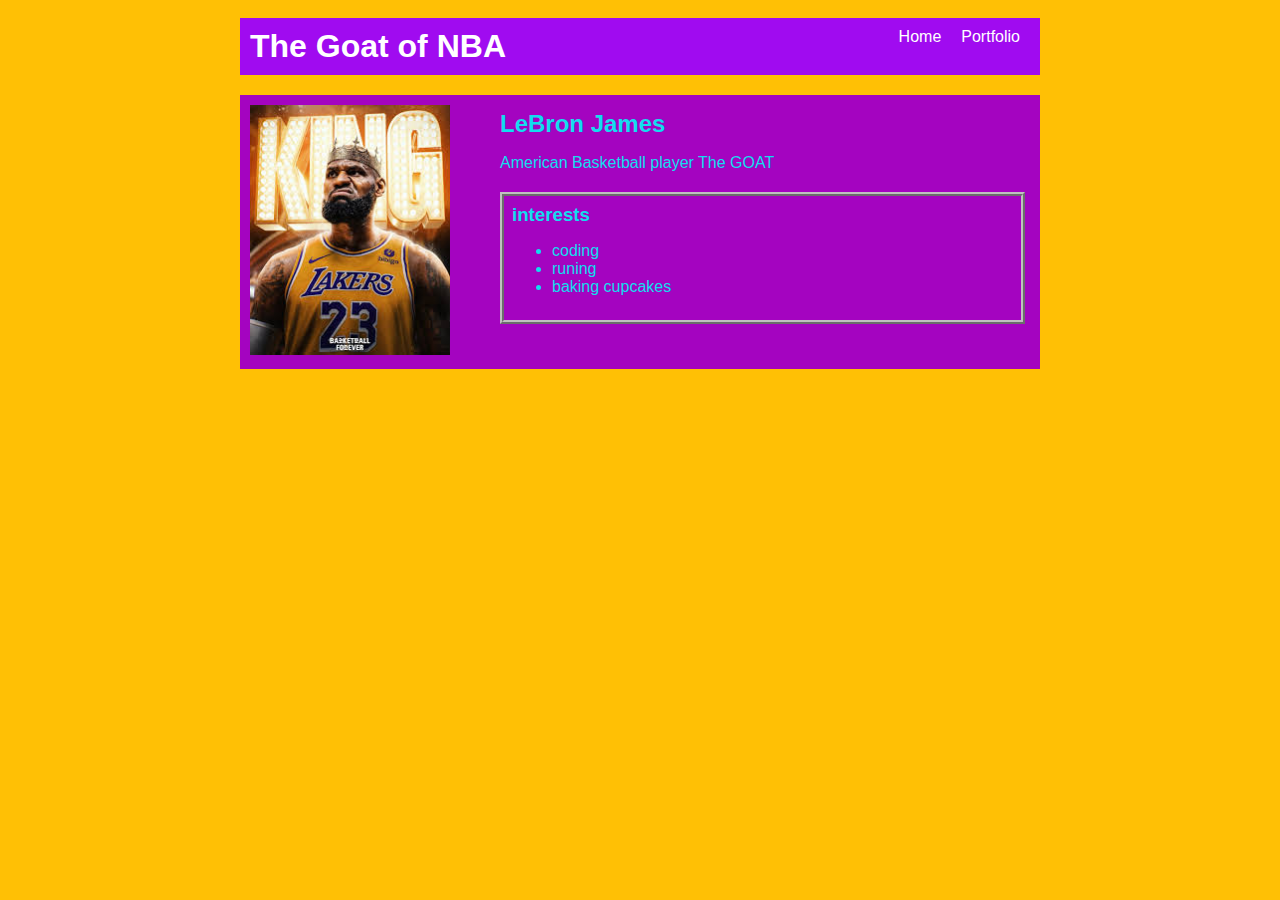
<file: index.html>
<!DOCTYPE html>
<html>
  <head>
    <title>4TH BLOCK👺🤖</title>
    <link rel="stylesheet" href="style.css" />
  </head>

  <body>
    <!-- All content goes here -->
    <div id="all-contents">
      <nav>
        <h1>The Goat of NBA</h1>

        <ul id="nav-ul">
          <li class="nav-li">
            <a href="index.html">Home</a>
          </li>
          <li class="nav-li">
            <a href="portfolio.html">Portfolio</a>
          </li>
        </ul>
      </nav>

      <main>
        <!-- Sidebar section -->
        <div class="sidebar">
          <img class="sidebar-img" src="lj.jpeg" />
        </div>

        <!-- Content section -->
        <div class="content">
          <h2>LeBron James</h2>
          <p>American Basketball player The GOAT</p>
          <div id="interests">
            <h3>interests</h3>
            <ul>
              <li>coding</li>
              <li>runing</li>
              <li>baking cupcakes</li>
            </ul>
          </div>
        </div>
      </main>
    </div>
  </body>
  
</html>
</file>
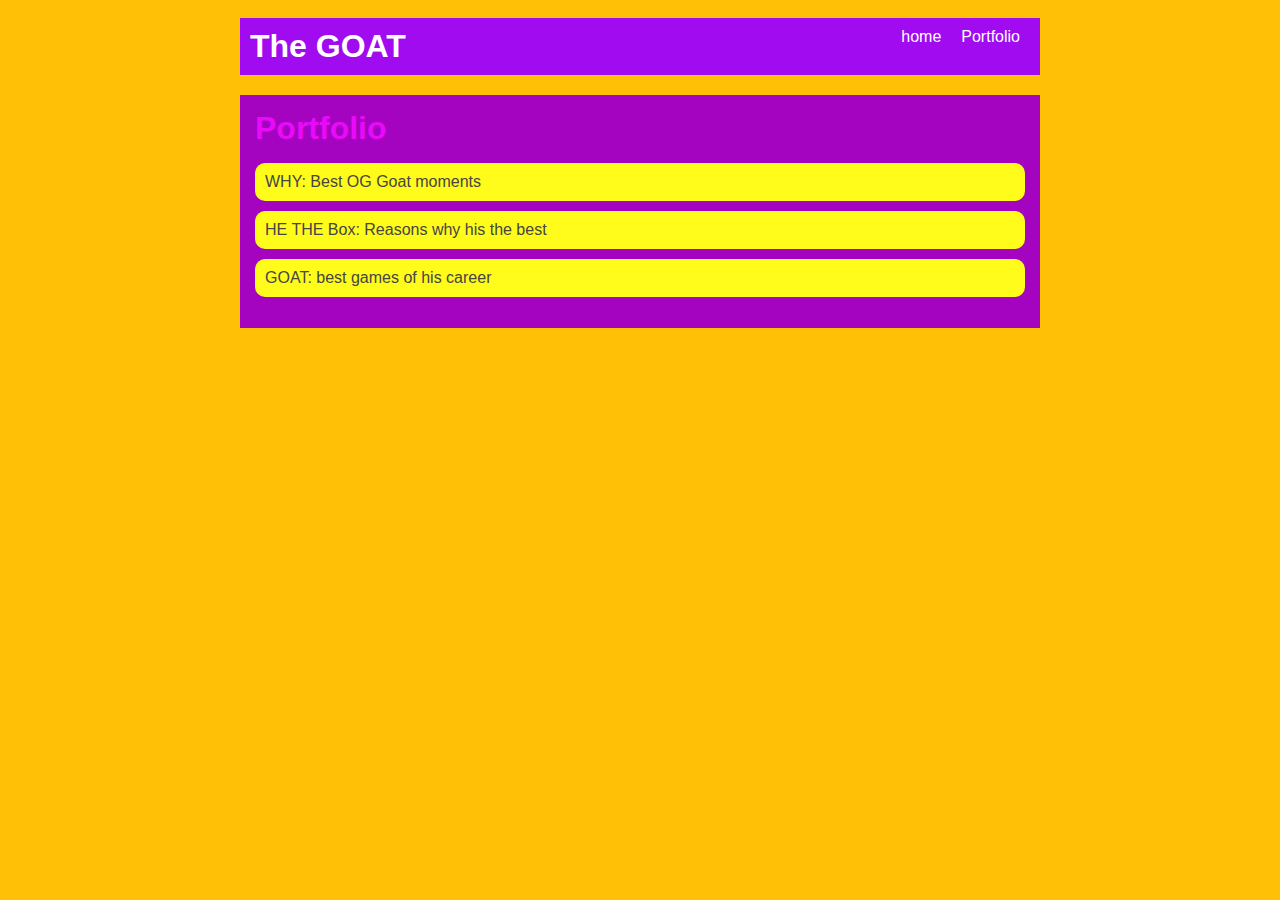
<file: portfolio.html>
<!DOCTYPE html>
<html>
  <head>
    <title>COOL😎</title>
    <link rel="stylesheet" href="style.css" />
  </head>

  <body>
    <!-- All content goes here -->
    <div id="all-contents">
      <nav>
        <h1>The GOAT</h1>
        <ul id="nav-ul">
          <li class="nav-li">
            <a href="index.html">home</a>
          </li>
          <li class="nav-li">
            <a href="portfolio.html">Portfolio</a>
          </li>
        </ul>
      </nav>

      <main>
        <div class="content">
          <h1>Portfolio</h1>
          <ul id="portfolio">
            <li>
              <a href="fsd-projects/platformer/">WHY: Best OG Goat moments</a>
            </li>
            <li>
              <a href="fsd-projects/bouncing-box/">
                HE THE Box: Reasons why his the best</a
              >
            </li>
            <li>
              <a href="fsd-projects/circularity/"
                >GOAT: best games of his career</a
              >
            </li>
          </ul>
        </div>
      </main>
    </div>
  </body>
</html>
</file>
<file: style.css>
body {
    background: #ffbf00fa;
    color: rgb(18, 221, 239);
    padding: 10px;
    font-family: Arial, sans-serif;
}

#all-contents {
    max-width: 800px;
    margin: auto;
}

/* navigation menu */
nav {
    background: rgb(160, 11, 240);
    margin: 0 auto;
    display: flex;
    padding: 10px;
}

h1 {
    display: flex;
    align-items: center;
    color: white;
    flex: 1;
    margin: 0;
}

#nav-ul {
    list-style-type: none;
    margin: 0;
    padding: 0;
    display: flex;
}

.nav-li {
    display: inline-block;
    padding: 0 10px;
}

a {
    text-decoration: none;
    color: #fff;
}

/* main container area beneath menu */
main {
    background: rgb(164, 4, 192);
    display: flex;
    margin-top: 20px;
}

.sidebar {
    margin-right: 25px;
    padding: 10px;
}

.sidebar-img {
    width: 200px;
}

.content {
    flex: 1;
    padding: 15px;
}

/* interests section styles */
#interests {
    border: 4px silver ridge;
    padding: 8px;
    margin-top: 20px;
}

h2, h3 {
    margin: 0px;
}

/* Portfolio styles */
.content h1 {
    color: rgb(232, 10, 248);
  }
  
  #portfolio {
    list-style-type: none;
    padding-left: 0;
  }
  
  #portfolio li {
    background: #fffb1b;
    padding: 10px;
    border-radius: 10px;
    margin-bottom: 10px;
  }
  
  #portfolio li:hover {
    background: #d11cf6;
  }
  
  #portfolio a {
    text-decoration: none;
    color: #454545;
  }
</file>
